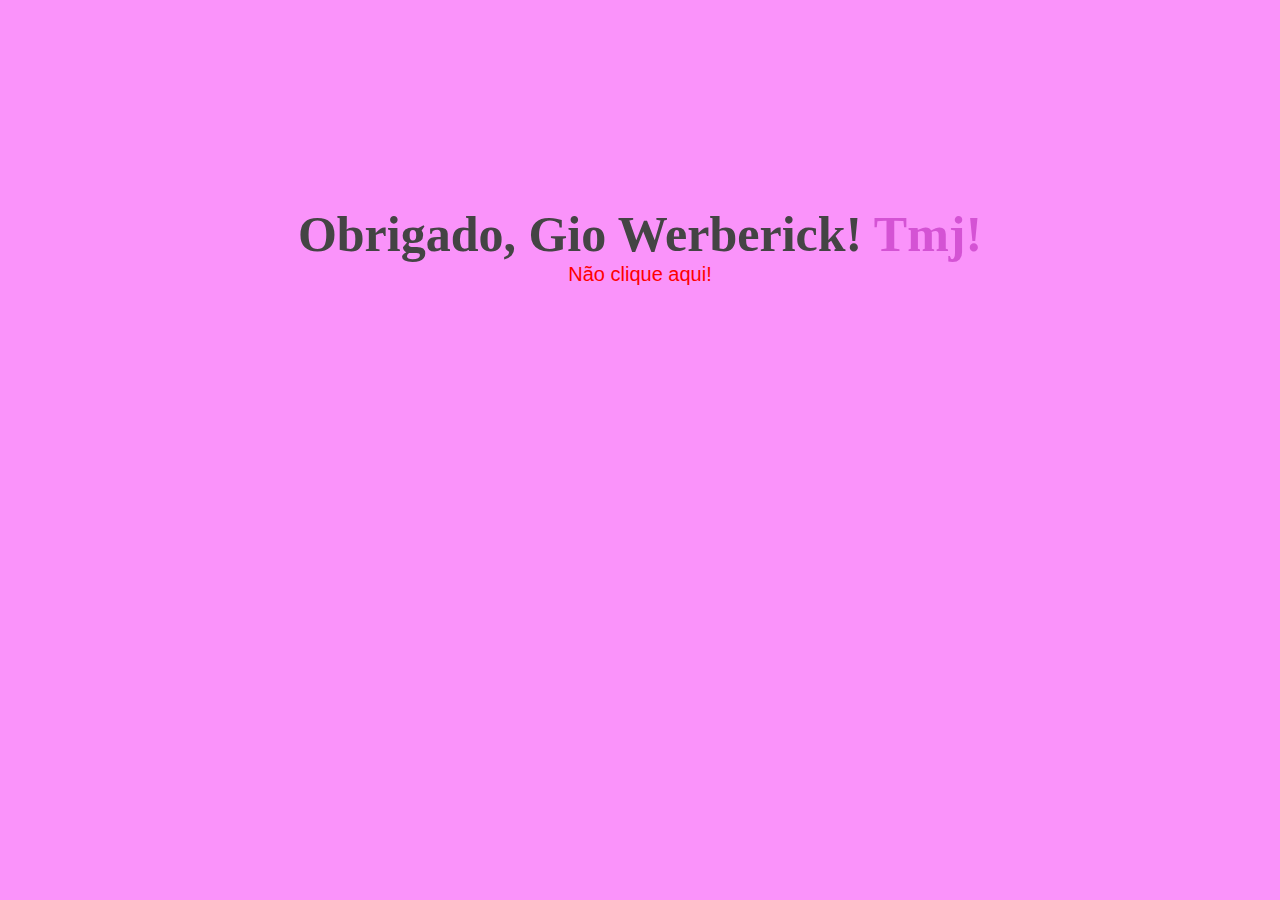
<file: index.html>
<!DOCTYPE html>
<html lang="pt-br">
<head>
    <meta charset="UTF-8">
    <meta name="viewport" content="width=device-width, initial-scale=1.0">
    <title>Obri - Gio</title>
    <link rel="stylesheet" href="style.css">
</head>
<body>
    <div class="container">
        <div class="certinho">
            <h2> Obrigado, Gio Werberick! <span>Tmj!</span></h2>
            <a id="monkey" href="macaco.html">Não clique aqui!</a>
        </div>  
    </div>
</body>
</html>
</file>
<file: style.css>
*{
    padding:0;
    margin:0;
    background-color:#fa93fa;}
.container{
    height: 100vh;
    width:100vw;
    color:#444;
    background: #fa93fa;
    text-align: center;
}
.certinho{
    padding-top:16%;
}
.certinho span{
    color:#d453d4;
}
#monkey{
    font-family: Arial, sans-serif;
    font-size: 20px;
    text-decoration: none;
    color:red;
    padding:5px;
    margin:5px 10px;
}
h2{
    font-size:50px;
}
img{
    padding-top: 7%;
    padding-left: 45%;
    align-items: center ;
    animation: macaco 4s linear infinite;
}
@keyframes macaco{
    0%{transform:scale(.5)}
    50%{transform:scale(1.5)}
    100%{transform:scale(.5)}
}
#clica{
    text-align: center;
}
</file>
